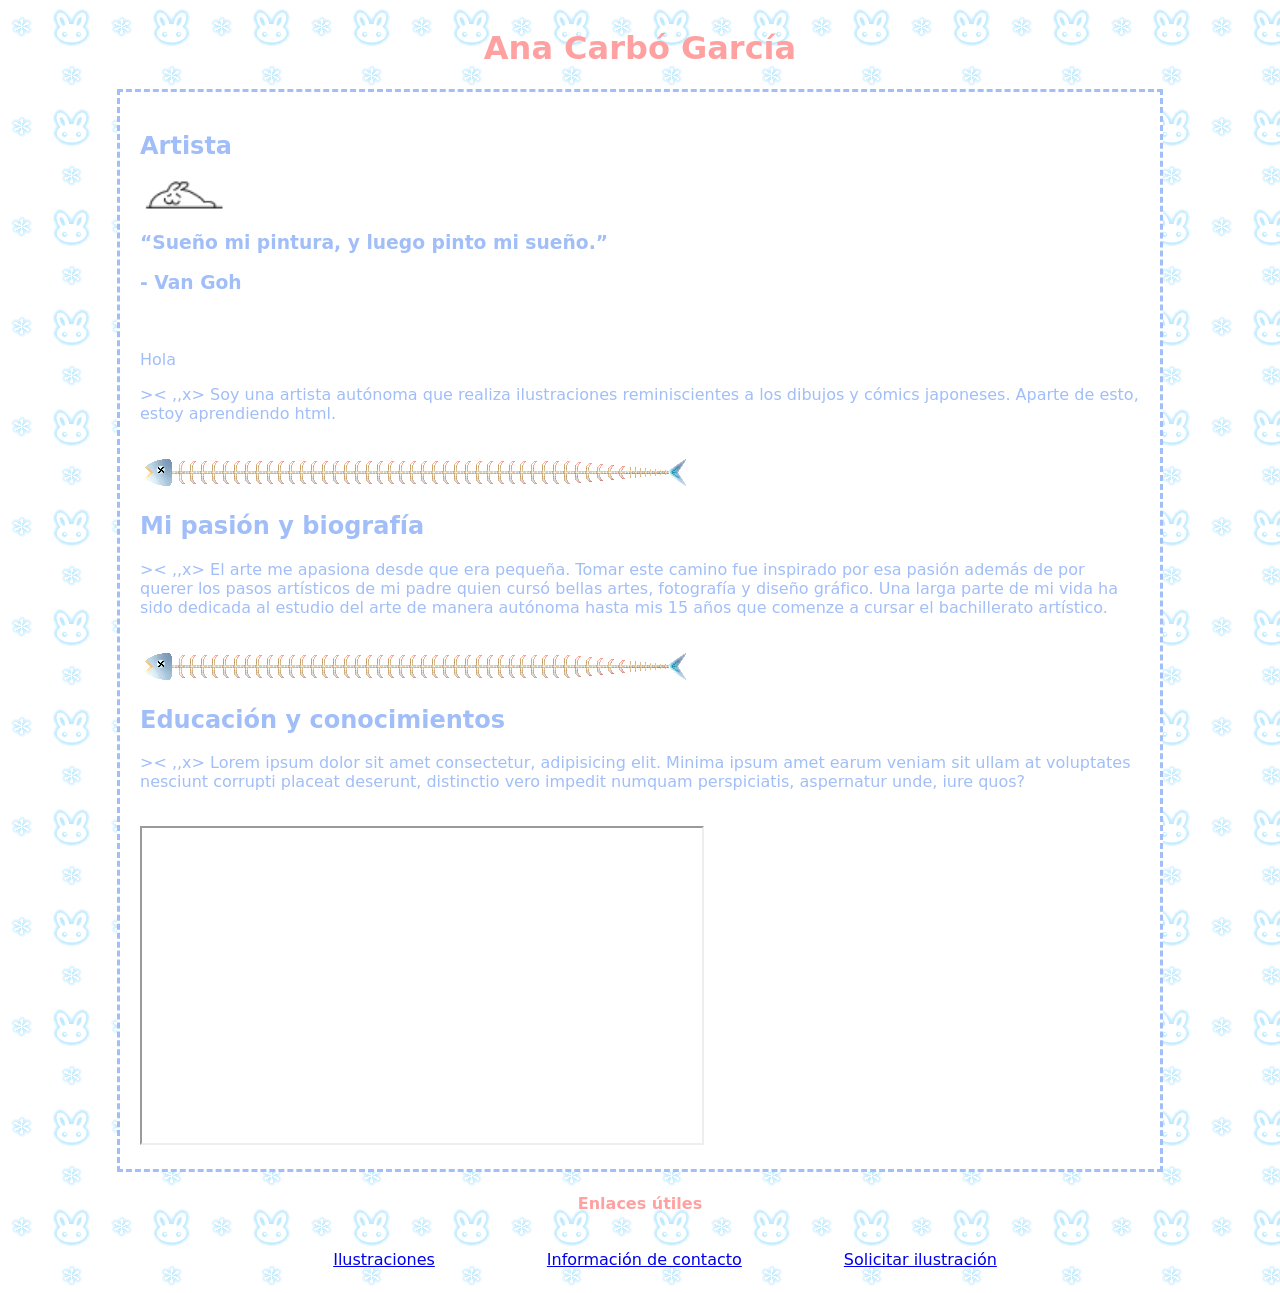
<file: index.html>
<!DOCTYPE html>
<html lang="es">

<head>
    <meta charset="UTF-8">
    <meta name="viewport" content="width=device-width, initial-scale=1.0">
    <title>Portfolio</title>
    <link rel="stylesheet" href="estilos.css">
</head>

<body>
    <!-- añadir introduccion, enlaces y detallar el tema sobre el que va el portfolioañadir introduccion, enlaces y detallar el tema sobre el que va el portfolio -->
    <h1 id="titulo">Ana Carbó García</h1>
    <section class="principal">
        <h2 class="txtcenter">Artista</h2>
        <img src="img/bunny.gif" alt="" height="30">
        <!-- <h3>cita famosa aqui</h3> -->
        <h3>“Sueño mi pintura, y luego pinto mi sueño.”</h3>
        <h3>- Van Goh</h3>
        <br>
        <br>
        <div class="textlimit">
            Hola<p id="intro">Soy una artista autónoma que realiza ilustraciones reminiscientes a los dibujos y cómics
                japoneses.
                Aparte de esto, estoy aprendiendo html.</p>
        </div>
        <br>
        <img src="img/fishscale.png" alt="">
        <br>
        <div>
            <h2>Mi pasión y biografía</h2>
            <p class="textlimit">El arte me apasiona desde que era pequeña. Tomar este camino fue inspirado por esa
                pasión además de por
                querer los pasos artísticos de mi padre quien cursó bellas artes, fotografía y diseño gráfico.
                Una larga parte de mi vida ha sido dedicada al estudio del arte de manera autónoma hasta mis 15 años que
                comenze a cursar el bachillerato artístico.</p>
        </div>
        <br>
        <img src="img/fishscale.png" alt="">
        <br>
        <div>
            <h2>Educación y conocimientos</h2>
            <p class="textlimit">Lorem ipsum dolor sit amet consectetur, adipisicing elit. Minima ipsum amet earum
                veniam sit ullam at
                voluptates
                nesciunt corrupti placeat deserunt, distinctio vero impedit numquam perspiciatis, aspernatur unde, iure
                quos?
            </p>
        </div>
        <br>
        <iframe width="560" height="315" src="https://www.youtube.com/embed/d-nxW9qBtxQ?si=zUNE6wyeu7AMNvsa"
            title="YouTube video player"
            allow="accelerometer; autoplay; clipboard-write; encrypted-media; gyroscope; picture-in-picture; web-share"
            referrerpolicy="strict-origin-when-cross-origin" allowfullscreen></iframe>
    </section>
    <h4>Enlaces útiles</h4>
    <nav>
        <ul>
            <li><a id="ilus" href="ilustraciones.html">Ilustraciones</a></li>
            <li><a id="con" href="contactos.html">Información de contacto</a></li>
            <li><a id="for" href="formulario.html">Solicitar ilustración</a></li>
        </ul>
    </nav>
</body>


</html>
</file>
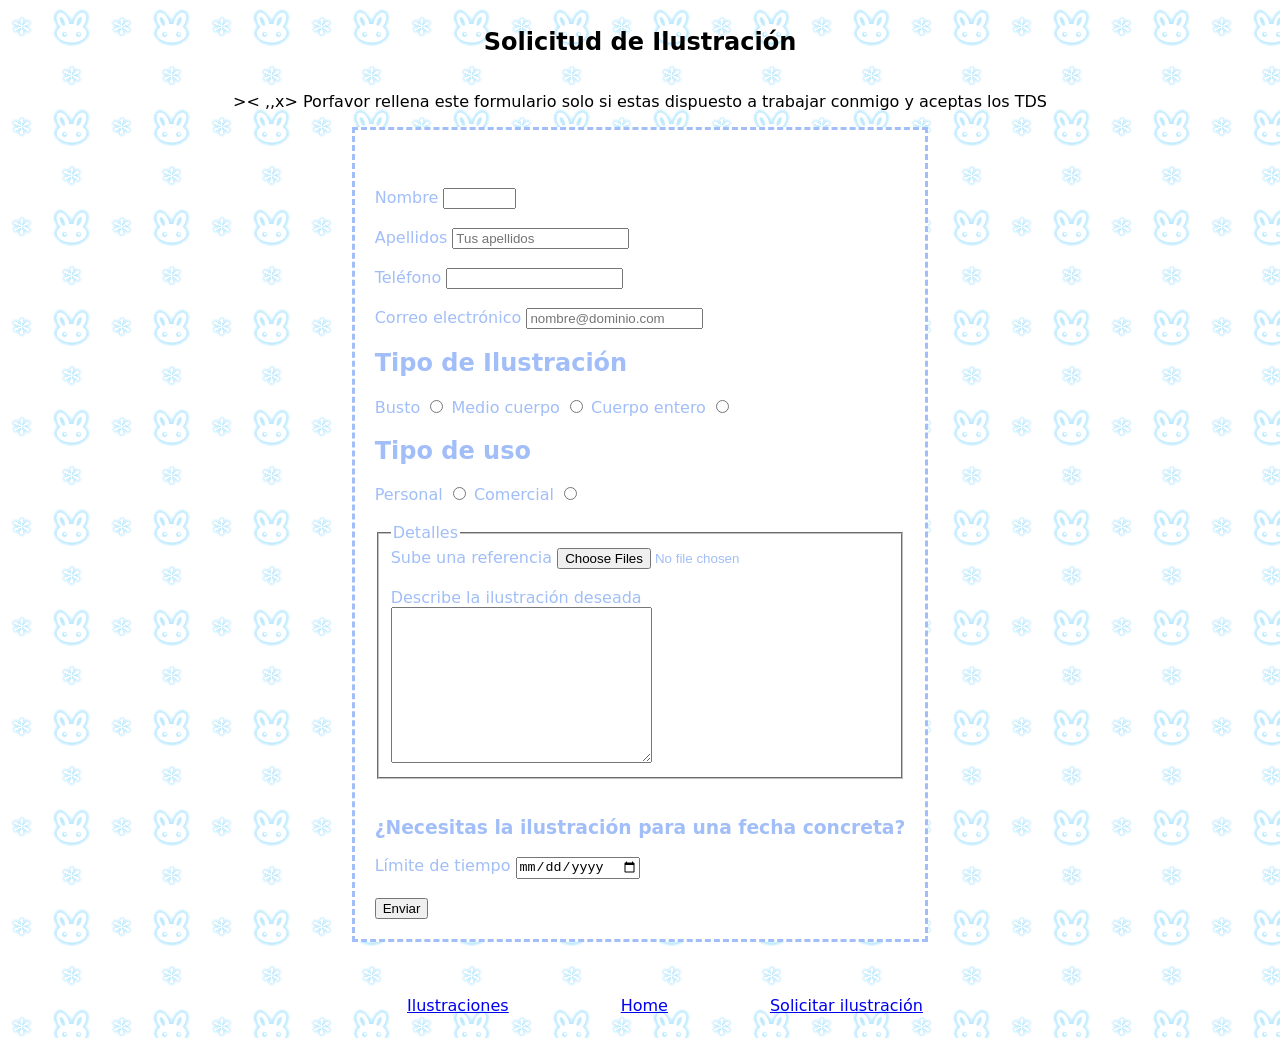
<file: formulario.html>
<!DOCTYPE html>
<html lang="es">

<head>
    <meta charset="UTF-8">
    <meta name="viewport" content="width=device-width, initial-scale=1.0">
    <title>Solicitud</title>
    <link rel="stylesheet" href="estilos.css">
</head>
<!-- añadir enlace de css a esta pagina -->
<!-- añadir nueva ilustracion para ocupar mas espacio -->

<body>
    <h2 class="txtcenter">Solicitud de Ilustración</h2>
    <p class="txtcenter">Porfavor rellena este formulario solo si estas dispuesto a trabajar conmigo y aceptas los TDS
    </p>
    <section>
        <br>
        <br>
        <form action="#" method="post">
            <label for="nombre">Nombre</label>
            <input type="text" id="nombre" name="nombre" maxlength="5" size="7">
            <br>
            <br>
            <label>Apellidos
                <input type="text" name="apellidos" placeholder="Tus apellidos">
            </label>
            <br>
            <br>
            <label for="tel">Teléfono</label>
            <input type="tel" id="tel" name="tel" inputmode="numeric">
            <br>
            <br>
            <label for="correo"> Correo electrónico </label>
            <input type="email" id="correo" name="correo" required placeholder="nombre@dominio.com">
            <br>
            <h2>Tipo de Ilustración</h2>
            <label for="busto">Busto</label>
            <input type="radio" id="busto" name="tipo" value="busto">
            <label for="medio">Medio cuerpo</label>
            <input type="radio" id="medio" name="tipo" value="medio">
            <label for="entero">Cuerpo entero</label>
            <input type="radio" id="hamster" name="tipo" value="entero">
            <h2>Tipo de uso</h2>
            <label for="personal">Personal</label>
            <input type="radio" id="personal" name="uso" value="personal">
            <label for="comercial">Comercial</label>
            <input type="radio" id="comercial" name="uso" value="comercial">
            <br>
            <br>
            <fieldset>
                <legend>Detalles</legend>
                <label for="foto">Sube una referencia</label>
                <input type="file" id="foto" name="foto" multiple>
                <br><br>
                <label for="bio">Describe la ilustración deseada </label>
                <br>
                <textarea name="bio" id="bio" cols="30" rows="10"></textarea>
            </fieldset>
            <br>
            <h3>¿Necesitas la ilustración para una fecha concreta?</h3>
            <label for="tiempo">Límite de tiempo</label>
            <input type="date" id="tiempo" name="tiempo">
            <br>
            <br>
            <button type="submit">Enviar</button>
        </form>
    </section><br>
    <br>
    <!-- añadir enlaces a las otras paginas aqui -->
    <ul>
        <li><a id="ilus" href="ilustraciones.html">Ilustraciones</a></li>
        <li><a id="in" href="index.html">Home</a></li>
        <li><a id="for" href="formulario.html">Solicitar ilustración</a></li>
    </ul>
</body>

</html>
</file>
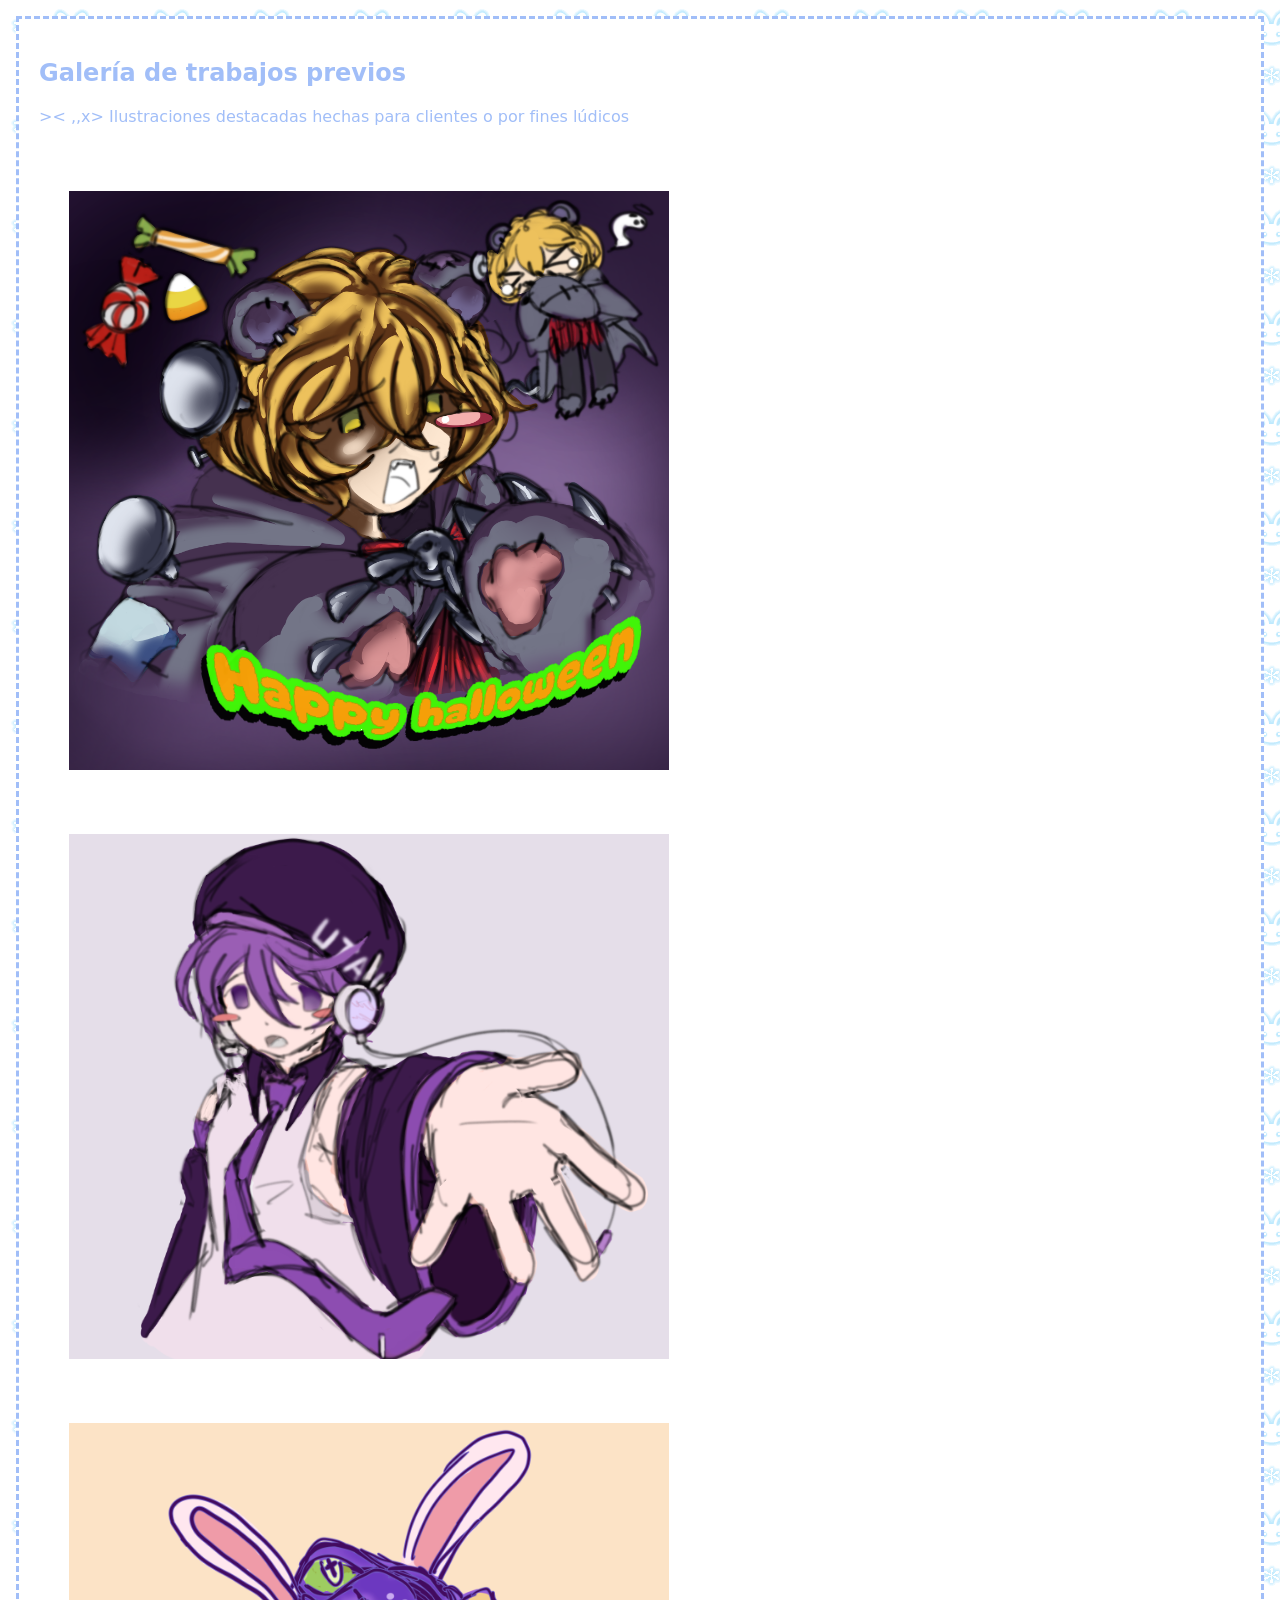
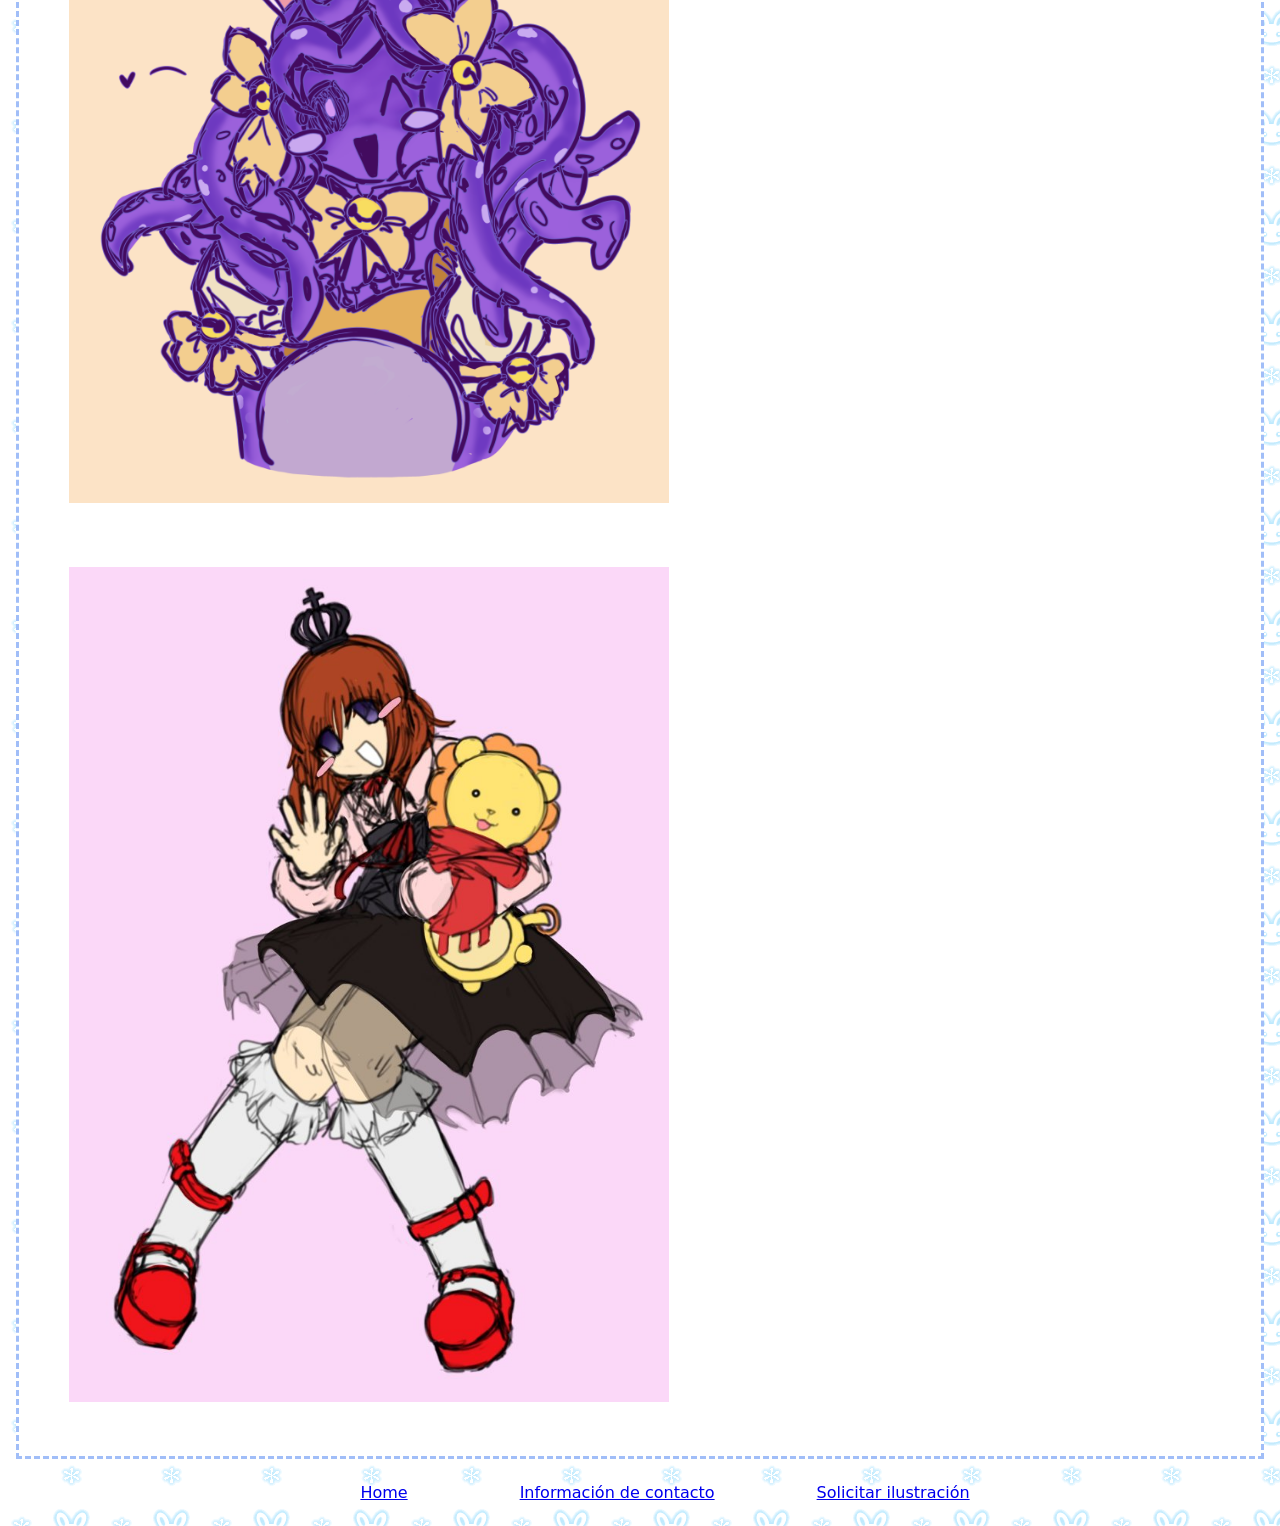
<file: ilustraciones.html>
<!DOCTYPE html>
<html lang="es">

<head>
    <meta charset="UTF-8">
    <meta name="viewport" content="width=device-width, initial-scale=1.0">
    <title>Galería</title>
    <link rel="stylesheet" href="estilos.css">
</head>
<!-- añadir enlace de css a esta pagina -->

<body>
    <section class="galeria">
        <h2 class="txtcenter">Galería de trabajos previos</h2>
        <p class="txtcenter">Ilustraciones destacadas hechas para clientes o por fines lúdicos</p>
        <br>
        <img src="img/sinclair.png" alt="ilustracion" width="600" class="illusimg">
        <img src="img/defoko.png" alt="ilustracion" width="600" class="illusimg">
        <img src="img/zoey.png" alt="ilustracion" width="600" class="illusimg">
        <img src="img/maria.jpg" alt="ilustracion" width="600" class="illusimg">
    </section>
    <nav>
        <ul>
            <li><a id="in" href="index.html">Home</a></li>
            <li><a id="con" href="contactos.html">Información de contacto</a></li>
            <li><a id="for" href="formulario.html">Solicitar ilustración</a></li>
        </ul>
    </nav>
</body>

</html>
</file>
<file: estilos.css>
:root {
    --color-primario: rgb(255, 161, 161);
    --color-secundario: rgb(161, 235, 255);
    --color-terciario: rgb(189, 161, 255);
}



font-face {
    font-family: Jua;
    src: url("fonts/Jua-Regular.ttf");
}

body {
    background-image: url(img/1bg.gif);
    font-family: "Jua", system-ui;
    flex-direction: column;
    display: flex;
    justify-content: center;
    align-items: center;
    min-height: 100vh;
}

a {
    transition: 0.3 ease;
}

section {
    color: rgb(161, 190, 248);
    background-color: white;
    border: 3px;
    margin: 0 auto;
    padding: 20px 20px;
    border-style: dashed;
}


.principal {
    justify-content: center;
    align-items: center;
    min-height: 100vh;
}

.galeria {
    color: rgb(161, 190, 248);
    background-color: white;
    border: 3px;
    margin: 8px;
    padding: 20px 20px;
    border-style: dashed;
}

.illusimg {
    margin: 20px;
    padding: 10px;
}

.textlimit {
    max-width: 1000px;
}

.textcenter {
    text-align: center;
}

ul {
    list-style-type: none;
    display: flex;
    gap: 2em;
}

h4 {
    color: var(--color-primario);
}



#titulo {
    color: var(--color-primario);
}


#in {
    margin: 20px;
    padding: 10px 20px 10px;
}

#ilus {
    margin: 20px;
    padding: 10px 20px 10px;
}

#con {
    margin: 20px;
    padding: 10px 20px 10px;
}

#for {
    margin: 20px 10px;
    padding: 10px 20px 10px;
}

/* añadir ::before o ::after */
p::before {
    content: ">< ,,x> ";
    color: var(--color-pr);
}

a:hover {
    background-color: var(--color-secundario);
    color: var(--color-terciario);
    border: 3px;
    border-style: groove;
}

/* añadir hover */
</file>
